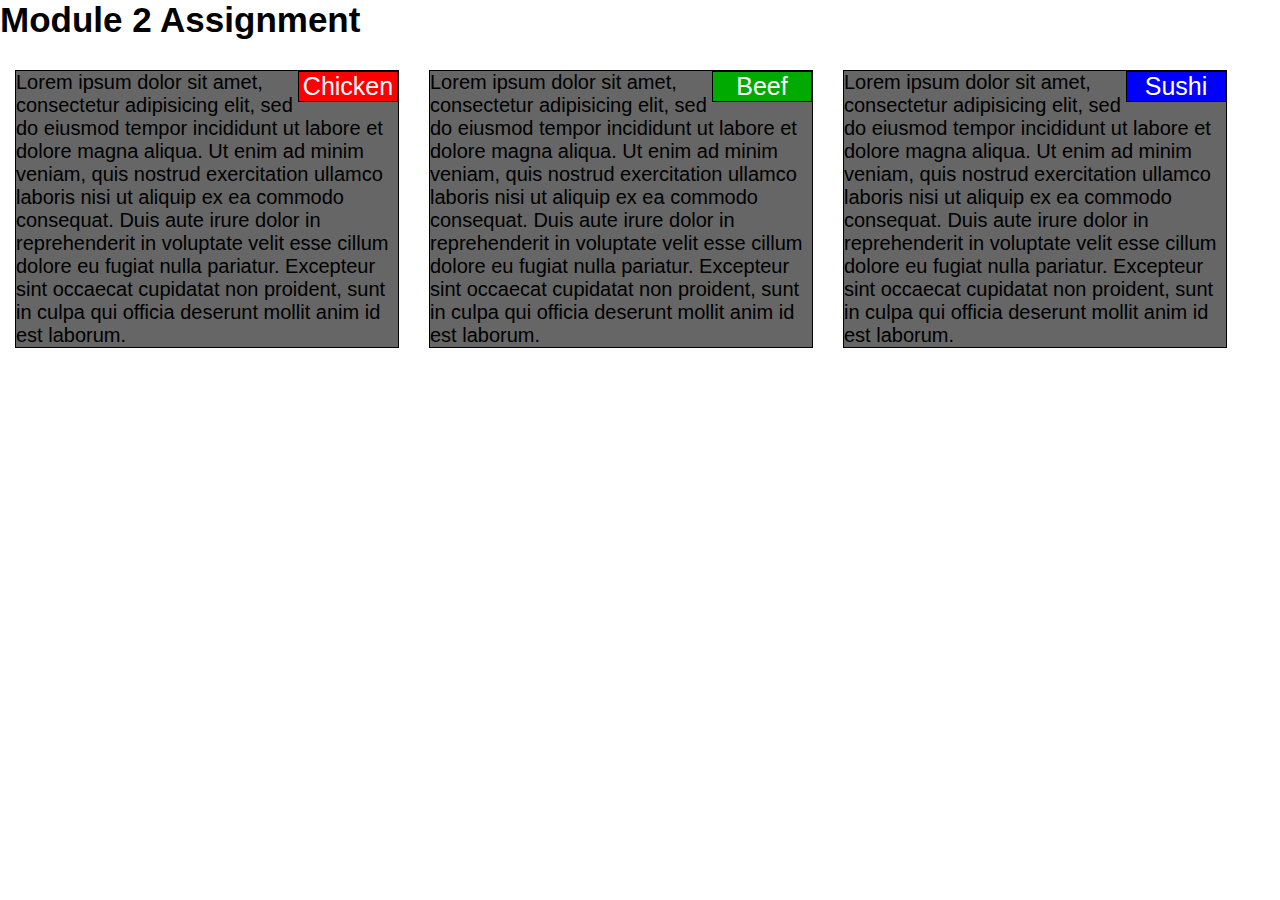
<file: site/module-2/index.html>
<!DOCTYPE html>
<html>
<head>
	<link rel="stylesheet" href="css/stylesheet.css">
	<title>Module 2 Assignment</title>
	<meta charset="utf-8">
	<meta name="viewport" content="width=device-width, initial-scale=1">
</head>

<body>

<h1>Module 2 Assignment</h1>

<div class="chicken-s chicken-m chicken-l">
  <p id="p1">Chicken</p>
  Lorem ipsum dolor sit amet, consectetur adipisicing elit, sed do eiusmod
  tempor incididunt ut labore et dolore magna aliqua. Ut enim ad minim veniam,
  quis nostrud exercitation ullamco laboris nisi ut aliquip ex ea commodo
  consequat. Duis aute irure dolor in reprehenderit in voluptate velit esse
  cillum dolore eu fugiat nulla pariatur. Excepteur sint occaecat cupidatat non
  proident, sunt in culpa qui officia deserunt mollit anim id est laborum.
</div>
<div class="beef-s beef-m beef-l">
  <p id="p2">Beef</p>
  Lorem ipsum dolor sit amet, consectetur adipisicing elit, sed do eiusmod
  tempor incididunt ut labore et dolore magna aliqua. Ut enim ad minim veniam,
  quis nostrud exercitation ullamco laboris nisi ut aliquip ex ea commodo
  consequat. Duis aute irure dolor in reprehenderit in voluptate velit esse
  cillum dolore eu fugiat nulla pariatur. Excepteur sint occaecat cupidatat non
  proident, sunt in culpa qui officia deserunt mollit anim id est laborum.
</div>
<div class="sushi-s sushi-m sushi-l">
  <p id="p3">Sushi</p>
  Lorem ipsum dolor sit amet, consectetur adipisicing elit, sed do eiusmod
  tempor incididunt ut labore et dolore magna aliqua. Ut enim ad minim veniam,
  quis nostrud exercitation ullamco laboris nisi ut aliquip ex ea commodo
  consequat. Duis aute irure dolor in reprehenderit in voluptate velit esse
  cillum dolore eu fugiat nulla pariatur. Excepteur sint occaecat cupidatat non
  proident, sunt in culpa qui officia deserunt mollit anim id est laborum.
</div>
</body>

</html>
</file>
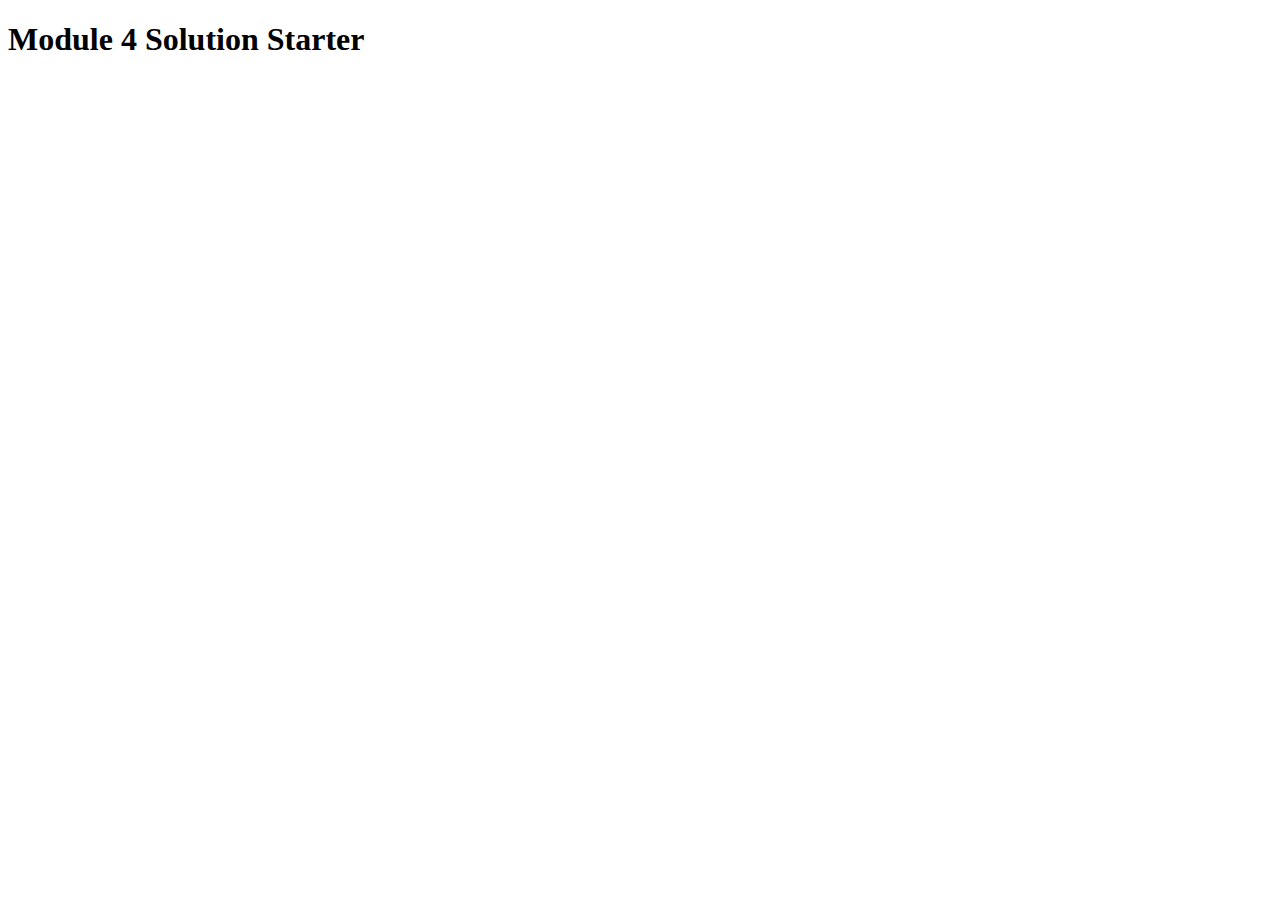
<file: site/module-4/index.html>
<!DOCTYPE html>
<html>
<head>
  <meta charset="utf-8">
  <title>Module 4 Solution Starter</title>
  <script src="SpeakHello.js"></script>
  <script src="SpeakGoodBye.js"></script>
  <script src="script.js"></script>
</head>
<body>
  <h1>Module 4 Solution Starter</h1>
</body>
</html>
</file>
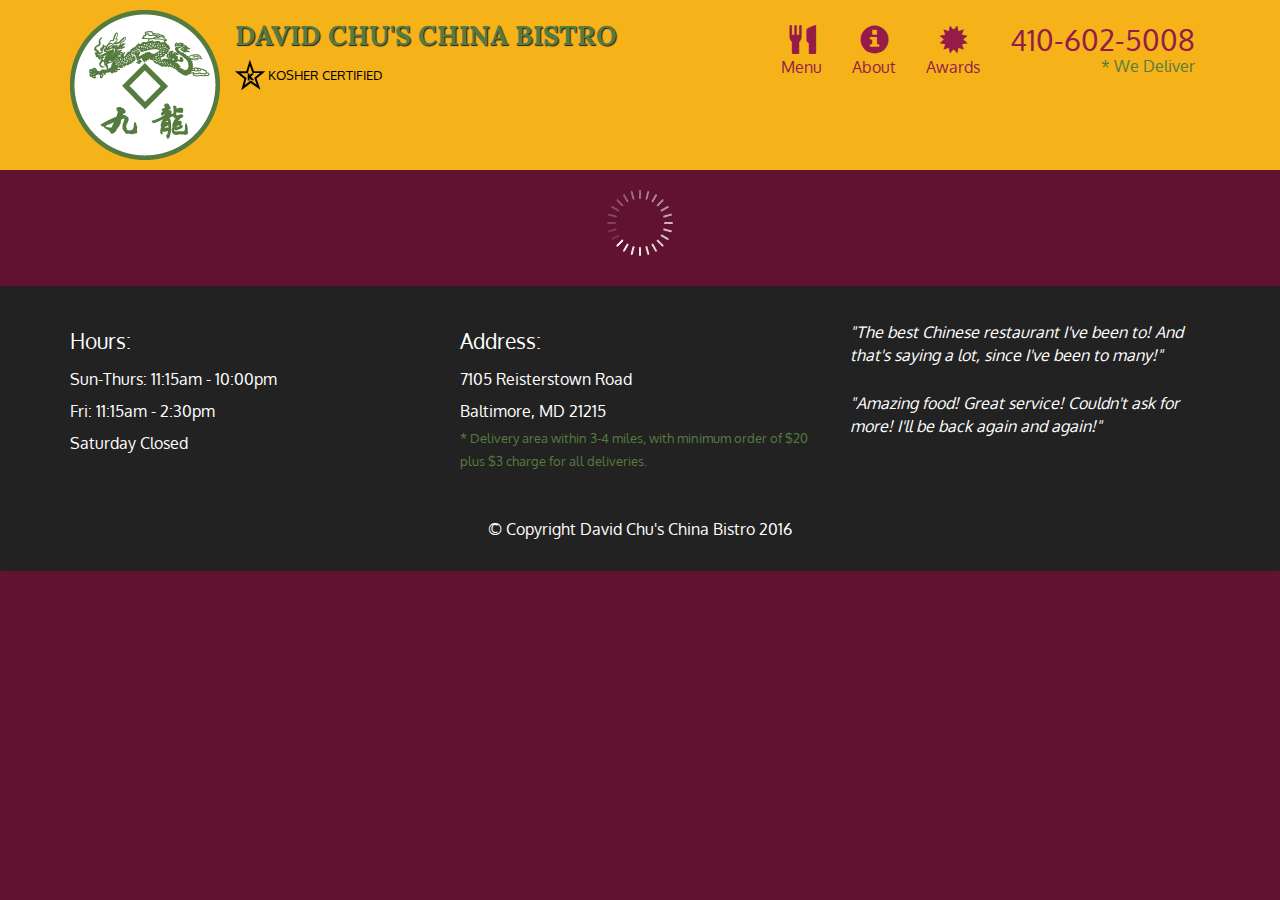
<file: site/module-5/index.html>
<!doctype html>
<html lang="en">
  <head>
    <meta charset="utf-8">
    <meta http-equiv="X-UA-Compatible" content="IE=edge">
    <meta name="viewport" content="width=device-width, initial-scale=1">
    <title>David Chu's China Bistro</title>
    <link rel="stylesheet" href="css/bootstrap.min.css">
    <link rel="stylesheet" href="css/styles.css">
    <link href='https://fonts.googleapis.com/css?family=Oxygen:400,300,700' rel='stylesheet' type='text/css'>
    <link href='https://fonts.googleapis.com/css?family=Lora' rel='stylesheet' type='text/css'>
  </head>
<body>
  <header>
    <nav id="header-nav" class="navbar navbar-default">
      <div class="container">
        <div class="navbar-header">
          <a href="index.html" class="pull-left visible-md visible-lg">
            <div id="logo-img" alt="Logo image"></div>
          </a>

          <div class="navbar-brand">
            <a href="index.html"><h1>David Chu's China Bistro</h1></a>
            <p>
              <img src="images/star-k-logo.png" alt="Kosher certification">
              <span>Kosher Certified</span>
            </p>
          </div>

          <button id="navbarToggle" type="button" class="navbar-toggle collapsed" data-toggle="collapse" data-target="#collapsable-nav" aria-expanded="false">
            <span class="sr-only">Toggle navigation</span>
            <span class="icon-bar"></span>
            <span class="icon-bar"></span>
            <span class="icon-bar"></span>
          </button>
        </div>
        
        <div id="collapsable-nav" class="collapse navbar-collapse">
           <ul id="nav-list" class="nav navbar-nav navbar-right">
            <li id="navHomeButton" class="visible-xs active">
              <a href="index.html">
                <span class="glyphicon glyphicon-home"></span> Home</a>
            </li>
            <li id="navMenuButton">
              <a href="#" onclick="$dc.loadMenuCategories();">
                <span class="glyphicon glyphicon-cutlery"></span><br class="hidden-xs"> Menu</a>
            </li>
            <li>
              <a href="#">
                <span class="glyphicon glyphicon-info-sign"></span><br class="hidden-xs"> About</a>
            </li>
            <li>
              <a href="#">
                <span class="glyphicon glyphicon-certificate"></span><br class="hidden-xs"> Awards</a>
            </li>
            <li id="phone" class="hidden-xs">
              <a href="tel:410-602-5008">
                <span>410-602-5008</span></a><div>* We Deliver</div>
            </li>
          </ul><!-- #nav-list -->
        </div><!-- .collapse .navbar-collapse -->
      </div><!-- .container -->
    </nav><!-- #header-nav -->
  </header>

  <div id="call-btn" class="visible-xs">
    <a class="btn" href="tel:410-602-5008">
    <span class="glyphicon glyphicon-earphone"></span>
    410-602-5008
    </a>
  </div>
  <div id="xs-deliver" class="text-center visible-xs">* We Deliver</div>

  <div id="main-content" class="container"></div>

  <footer class="panel-footer">
    <div class="container">
      <div class="row">
        <section id="hours" class="col-sm-4">
          <span>Hours:</span><br>
          Sun-Thurs: 11:15am - 10:00pm<br>
          Fri: 11:15am - 2:30pm<br>
          Saturday Closed
          <hr class="visible-xs">
        </section>
        <section id="address" class="col-sm-4">
          <span>Address:</span><br>
          7105 Reisterstown Road<br>
          Baltimore, MD 21215
          <p>* Delivery area within 3-4 miles, with minimum order of $20 plus $3 charge for all deliveries.</p>
          <hr class="visible-xs">
        </section>
        <section id="testimonials" class="col-sm-4">
          <p>"The best Chinese restaurant I've been to! And that's saying a lot, since I've been to many!"</p>
          <p>"Amazing food! Great service! Couldn't ask for more! I'll be back again and again!"</p>
        </section>
      </div>
      <div class="text-center">&copy; Copyright David Chu's China Bistro 2016</div>
    </div>
  </footer>

  <!-- jQuery (Bootstrap JS plugins depend on it) -->
  <script src="js/jquery-2.1.4.min.js"></script>
  <script src="js/bootstrap.min.js"></script>
  <script src="js/ajax-utils.js"></script>
  <script src="js/script.js"></script>
</body>
</html>
</file>
<file: site/module-2/css/stylesheet.css>
* {
	box-sizing: border-box;
	margin: 0;
	padding: 0;
	font-family: Arial;
}
body{
	background-color:white;
}
h1 {
  	margin-bottom: 15px;
  	font-size: 35px
}
div{
	background-color:#666666;
	font-size: 20px;
	border: 1px solid black;
	margin: 15px;
}

p {
	width:100px;
	font-size: 25px;
	border: 1px solid black;
	text-align: center;
	float:right;
	color: white;
}
#p1{
	background-color: #FF0000;
	position: relative;
	;
}
#p2 {
	background-color: #00AA00;
	position: relative;
}
#p3 {
	background-color: #0000FF;
	position: relative;
}

@media (max-width: 767px) { 
	.chicken-s,.beef-s,.sushi-s{
		float:left;
	}

	.chicken-s {
  		width: 95%;
	}
	.beef-s {
  		width: 95%;	
  	}
	.sushi-s {
  		width: 95%;
	}
}
@media (min-width: 768px) and (max-width: 991px) {
	.chicken-m,.beef-m,.sushi-m{
		float:left;
	}

	.chicken-m {
  		width: 45%;
	}
	.beef-m {
  		width: 45%;
	}
	.sushi-m {
		width: 95%;
	}
}

@media (min-width: 992px) {
	.chicken-l,.beef-l,.sushi-l{
		float:left;
	}

	.chicken-l {
		width: 30%;
	}
	.beef-l {
  		width: 30%;
	}
	.sushi-l {
  		width: 30%;
	}
}
</file>
<file: site/module-5/css/styles.css>
body {
  font-size: 16px;
  color: #fff;
  background-color: #61122f;
  font-family: 'Oxygen', sans-serif;
}

/** HEADER **/
#header-nav {
  background-color: #f6b319;
  border-radius: 0;
  border: 0;
}

#logo-img {
  background: url('../images/restaurant-logo_large.png') no-repeat;
  width: 150px;
  height: 150px;
  margin: 10px 15px 10px 0;
}

.navbar-brand {
  padding-top: 25px;
}
.navbar-brand h1 { /* Restaurant name */
  font-family: 'Lora', serif;
  color: #557c3e;
  font-size: 1.5em;
  text-transform: uppercase;
  font-weight: bold;
  text-shadow: 1px 1px 1px #222;
  margin-top: 0;
  margin-bottom: 0;
  line-height: .75;
}
.navbar-brand a:hover, .navbar-brand a:focus {
  text-decoration: none;
}
.navbar-brand p { /* Kosher cert */
  color: #000;
  text-transform: uppercase;
  font-size: .7em;
  margin-top: 15px;
}
.navbar-brand p span { /* Star-K */
  vertical-align: middle;
}

#nav-list {
  margin-top: 10px;
}
#nav-list a {
  color: #951C49;
  text-align: center;
}
#nav-list a:hover {
  background: #E7E7E7;
}
#nav-list a span {
  font-size: 1.8em;
}

#phone {
  margin-top: 5px;
}
#phone a { /* Phone number */
  text-align: right;
  padding-bottom: 0;
}
#phone div { /* We Deliver */
  color: #557c3e;
  text-align: right;
  padding-right: 15px;
}

.navbar-header button.navbar-toggle, .navbar-header .icon-bar {
  border: 1px solid #61122f;
}
.navbar-header button.navbar-toggle {
  clear: both;
  margin-top: -30px;
}
/* END HEADER */

/* FOOTER */
.panel-footer {
  margin-top: 30px;
  padding-top: 35px;
  padding-bottom: 30px;
  background-color: #222;
  border-top: 0;
}
.panel-footer div.row {
  margin-bottom: 35px;
}
#hours, #address {
  line-height: 2;
}
#hours > span, #address > span {
  font-size: 1.3em;
}
#address p {
  color: #557c3e;
  font-size: .8em;
  line-height: 1.8;
}
#testimonials {
  font-style: italic;
}
#testimonials p:nth-child(2) {
  margin-top: 25px;
}
/* END FOOTER */



/* HOME PAGE */
.container .jumbotron {
  box-shadow: 0 0 50px #3F0C1F;
  border: 2px solid #3F0C1F;
}

#menu-tile, #specials-tile, #map-tile {
  height: 250px;
  width: 100%;
  margin-bottom: 15px;
  position: relative;
  border: 2px solid #3F0C1F;
  overflow: hidden;
}
#menu-tile:hover, #specials-tile:hover, #map-tile:hover {
  box-shadow: 0 1px 5px 1px #cccccc;
}
#menu-tile {
  background: url('../images/menu-tile.jpg') no-repeat;
  background-position: center;
}
#specials-tile {
  background: url('../images/specials-tile.jpg') no-repeat;
  background-position: center;
}
#menu-tile span, #specials-tile span, #map-tile span {
  position: absolute;
  bottom: 0;
  right: 0;
  width: 100%;
  text-align: center;
  font-size: 1.6em;
  text-transform: uppercase;
  background-color: #000;
  color: #fff;
  opacity: .8;
}
/* END HOME PAGE */

/* MENU CATEGORIES PAGE */
.category-tile { 
  position: relative;
  border: 2px solid #3F0C1F;
  overflow: hidden;
  width: 200px;
  height: 200px;
  margin: 0 auto 15px;
}
.category-tile span {
  position: absolute;
  bottom: 0;
  right: 0;
  width: 100%;
  text-align: center;
  font-size: 1.2em;
  text-transform: uppercase;
  background-color: #000;
  color: #fff;
  opacity: .8;
}
.category-tile:hover {
  box-shadow: 0 1px 5px 1px #cccccc;
}

#menu-categories-title + div {
  margin-bottom: 50px;
}
/* END MENU CATEGORIES PAGE */

/* SINGLE CATEGORY PAGE */
.menu-item-tile {
  margin-bottom: 25px;
}
.menu-item-tile hr {
  width: 80%;
}
.menu-item-tile .menu-item-price {
  font-size: 1.1em;
  text-align: right;
  margin-top: -15px;
  margin-right: -15px;
}
.menu-item-tile .menu-item-price span {
  font-size: .6em;
}
.menu-item-photo {
  position: relative;
  border: 2px solid #3F0C1F; 
  overflow: hidden;
  padding: 0;
  margin-right: -15px;
  margin-left: auto;
  margin-bottom: 20px;
  max-width: 250px;
}
.menu-item-photo div {
  position: absolute;
  bottom: 0;
  right: 0;
  width: 80px;
  background-color: #557c3e;
  text-align: center;
}
.menu-item-description {
  padding-right: 30px;
}
h3.menu-item-title {
  margin: 0 0 10px;
}
.menu-item-details {
  font-size: .9em;
  font-style: italic;
}
/* END SINGLE CATEGORY PAGE */


/********** Large devices only **********/
@media (min-width: 1200px) {
  .container .jumbotron {
    background: url('../images/jumbotron_1200.jpg') no-repeat;
    height: 675px;
  }
}

/********** Medium devices only **********/
@media (min-width: 992px) and (max-width: 1199px) {
  /* Header */
  #logo-img {
    background: url('../images/restaurant-logo_medium.png') no-repeat;
    width: 100px;
    height: 100px;
    margin: 5px 5px 5px 0;
  }
  /* End Header */

  /* Home Page */
  .container .jumbotron {
    background: url('../images/jumbotron_992.jpg') no-repeat;
    height: 558px;
  }
  /* End Home Page */
}

/********** Small devices only **********/
@media (min-width: 768px) and (max-width: 991px) {
  /* Home Page */
  .container .jumbotron {
    background: url('../images/jumbotron_768.jpg') no-repeat;
    height: 432px;
  }
  /* End Home Page */
}

/********** Extra small devices only **********/
@media (max-width: 767px) {
  /* Header */
  .navbar-brand {
    padding-top: 10px;
    height: 80px;
  }
  .navbar-brand h1 { /* Restaurant name */
    padding-top: 10px;
    font-size: 5vw; /* 1vw = 1% of viewport width */
  }
  .navbar-brand p { /* Kosher cert */
    font-size: .6em;
    margin-top: 12px;
  }
  .navbar-brand p img { /* Star-K */
    height: 20px;
  }

  #collapsable-nav a { /* Collapsed nav menu text */
    font-size: 1.2em;
  }
  #collapsable-nav a span { /* Collapsed nav menu glyph */
    font-size: 1em;
    margin-right: 5px;
  }

  #call-btn > a {
    font-size: 1.5em;
    display: block;
    margin: 0 20px;
    padding: 10px;
    border: 2px solid #fff;
    background-color: #f6b319;
    color: #951c49;
  }
  #xs-deliver {
    margin-top: 5px;
    font-size: .7em;
    letter-spacing: .1em;
    text-transform: uppercase;
  }
  /* End Header */

  /* Footer */
  .panel-footer section {
    margin-bottom: 30px;
    text-align: center;
  }
  .panel-footer section:nth-child(3) {
    margin-bottom: 0; /* margin already exists on the whole row */
  }
  .panel-footer section hr {
    width: 50%;
  }
  /* End Footer */

  /* Home Page */
  .container .jumbotron {
    margin-top: 30px;
    padding: 0;
  }
  #menu-tile, #specials-tile {
    width: 360px;
    margin: 0 auto 15px;
  }

  .menu-item-photo {
    margin-right: auto;
  }
  .menu-item-tile .menu-item-price {
    text-align: center;
  }
  .menu-item-description {
    text-align: center;;
  }
}


/********** Super extra small devices Only :-) (e.g., iPhone 4) **********/
@media (max-width: 479px) {
  /* Header */
  .navbar-brand h1 { /* Restaurant name */
    padding-top: 5px;
    font-size: 6vw;
  }
  /* End Header */
  
  /* Home page */
  #menu-tile, #specials-tile {
    width: 280px;
    margin: 0 auto 15px;
  }

  .col-xxs-12 {
    position: relative;
    min-height: 1px;
    padding-right: 15px;
    padding-left: 15px;
    float: left;
    width: 100%;
  }
}
</file>
